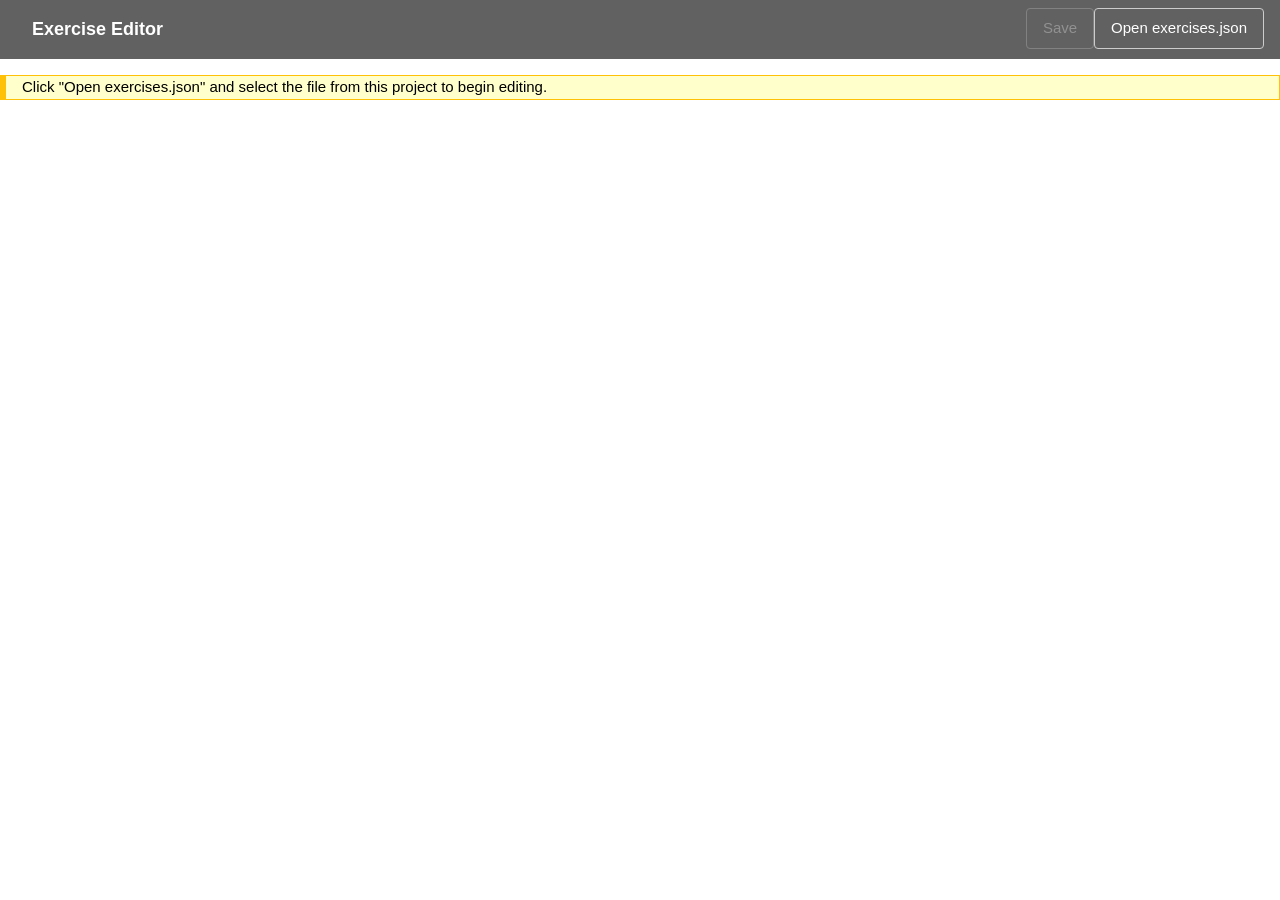
<file: editor.html>
<!DOCTYPE html>
<html lang="en">
<head>
  <meta charset="UTF-8">
  <meta name="viewport" content="width=device-width, initial-scale=1.0">
  <title>Exercise Editor</title>

  <link rel="stylesheet" href="https://www.w3schools.com/w3css/4/w3.css">
  <link rel="stylesheet" href="editor.css">
</head>
<body>

  <div class="w3-bar w3-dark-grey w3-padding">
    <span class="w3-bar-item w3-large"><b>Exercise Editor</b></span>
    <button id="openBtn" class="w3-bar-item w3-button w3-right w3-dark-grey w3-border w3-round">Open exercises.json</button>
    <button id="saveBtn" class="w3-bar-item w3-button w3-right w3-dark-grey w3-border w3-round" disabled>Save</button>
  </div>

  <div id="status" class="w3-panel w3-pale-yellow w3-border w3-leftbar w3-border-amber">
    Click "Open exercises.json" and select the file from this project to begin editing.
  </div>

  <div class="w3-row-padding w3-padding" id="app" style="display:none">

    <div class="w3-col m4">
      <button id="newBtn" class="w3-button w3-blue w3-block w3-margin-bottom w3-round">+ New Exercise</button>
      <div id="list" class="w3-ul w3-border w3-white"></div>
    </div>

    <div class="w3-col m8">
      <div id="editor" class="w3-card w3-white w3-padding" style="display:none">

        <label class="w3-text-grey">Key</label>
        <input id="fieldKey" class="w3-input w3-border w3-margin-bottom" type="text">

        <label class="w3-text-grey">Title</label>
        <input id="fieldTitle" class="w3-input w3-border w3-margin-bottom" type="text">

        <label class="w3-text-grey">Instructions</label>
        <textarea id="fieldInstructions" class="w3-input w3-border w3-margin-bottom" rows="3"></textarea>

        <label class="w3-text-grey">Code</label>
        <textarea id="fieldCode" class="w3-input w3-border w3-margin-bottom code-area" rows="10"></textarea>

        <label class="w3-text-grey">Hint</label>
        <textarea id="fieldHint" class="w3-input w3-border w3-margin-bottom" rows="2"></textarea>

        <button id="deleteBtn" class="w3-button w3-red w3-round">Delete Exercise</button>
      </div>
    </div>

  </div>

  <script src="editor.js"></script>
</body>
</html>
</file>
<file: editor.css>
/* Small tweaks that w3.css doesn't cover */

body {
  font-family: Arial, sans-serif;
}

#list {
  max-height: 60vh;
  overflow-y: auto;
}

#list .w3-bar-item.active {
  background-color: #2196F3;
  color: white;
}

.code-area {
  font-family: monospace;
  font-size: 14px;
}
</file>
